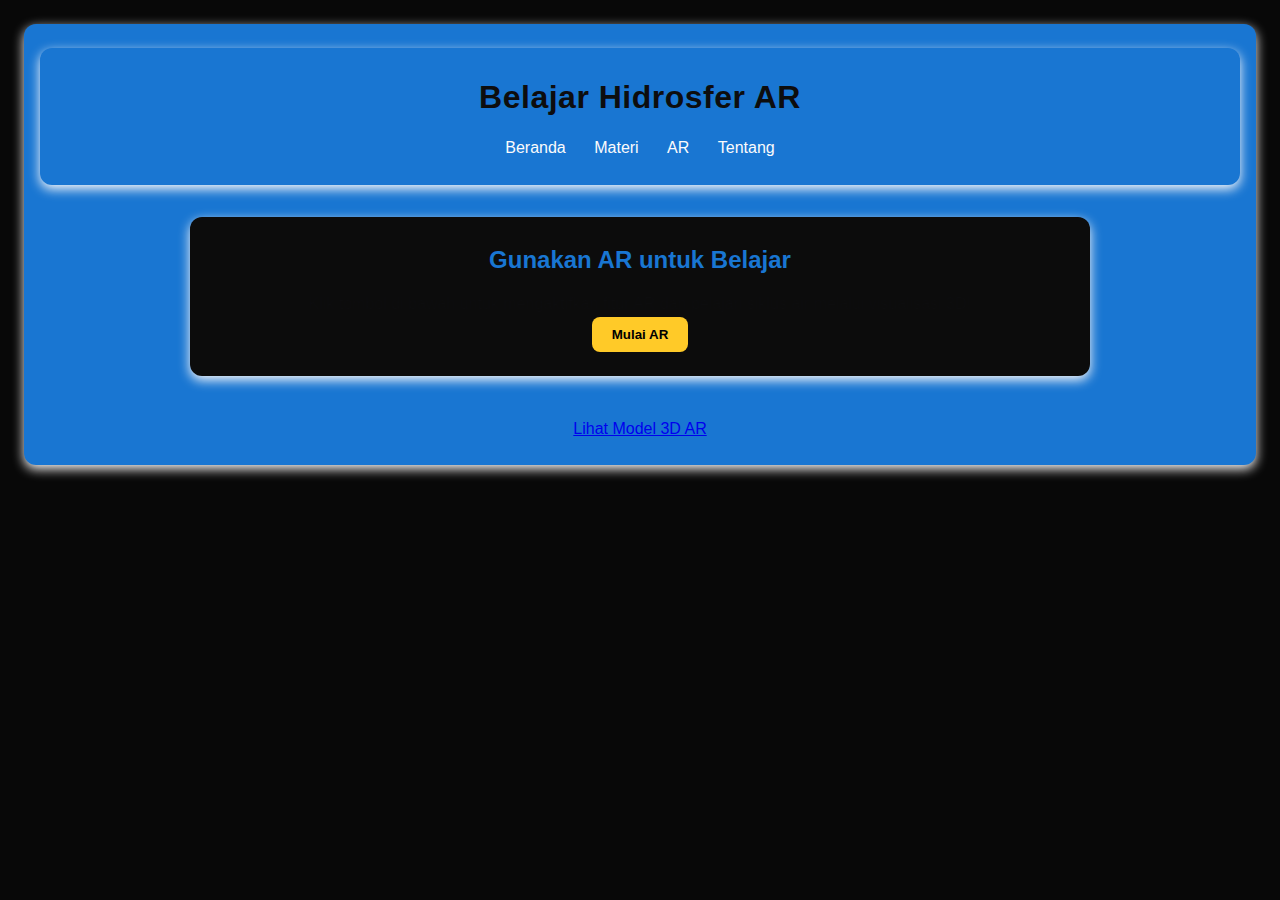
<file: index.html>
<!DOCTYPE html>
<html>
  <head>
    <title>WebAR Hidrosfer</title>
    <link rel="stylesheet" href="style.css">
  </head>
  <body>
    <header>
       <header>
    <h1>Belajar Hidrosfer AR</h1>
    <nav>
      <a href="index.html">Beranda</a>
      <a href="materi.html">Materi</a>
      <a href="ar.html">AR</a>
      <a href="tentang.html">Tentang</a>
    </nav>
  </header>

    <main>
      <section>
        <article>
          <h2>Gunakan AR untuk Belajar</h2>
          <p>Klik tombol di bawah untuk mengaktifkan fitur AR dan pelajari siklus air melalui visualisasi 3D!</p>
          <button onclick="window.location.href='ar.html'">Mulai AR</button>
        </article>
      </section>
    </main>
  </body>
</html>
<a href="marker.html">Lihat Model 3D AR</a>
</file>
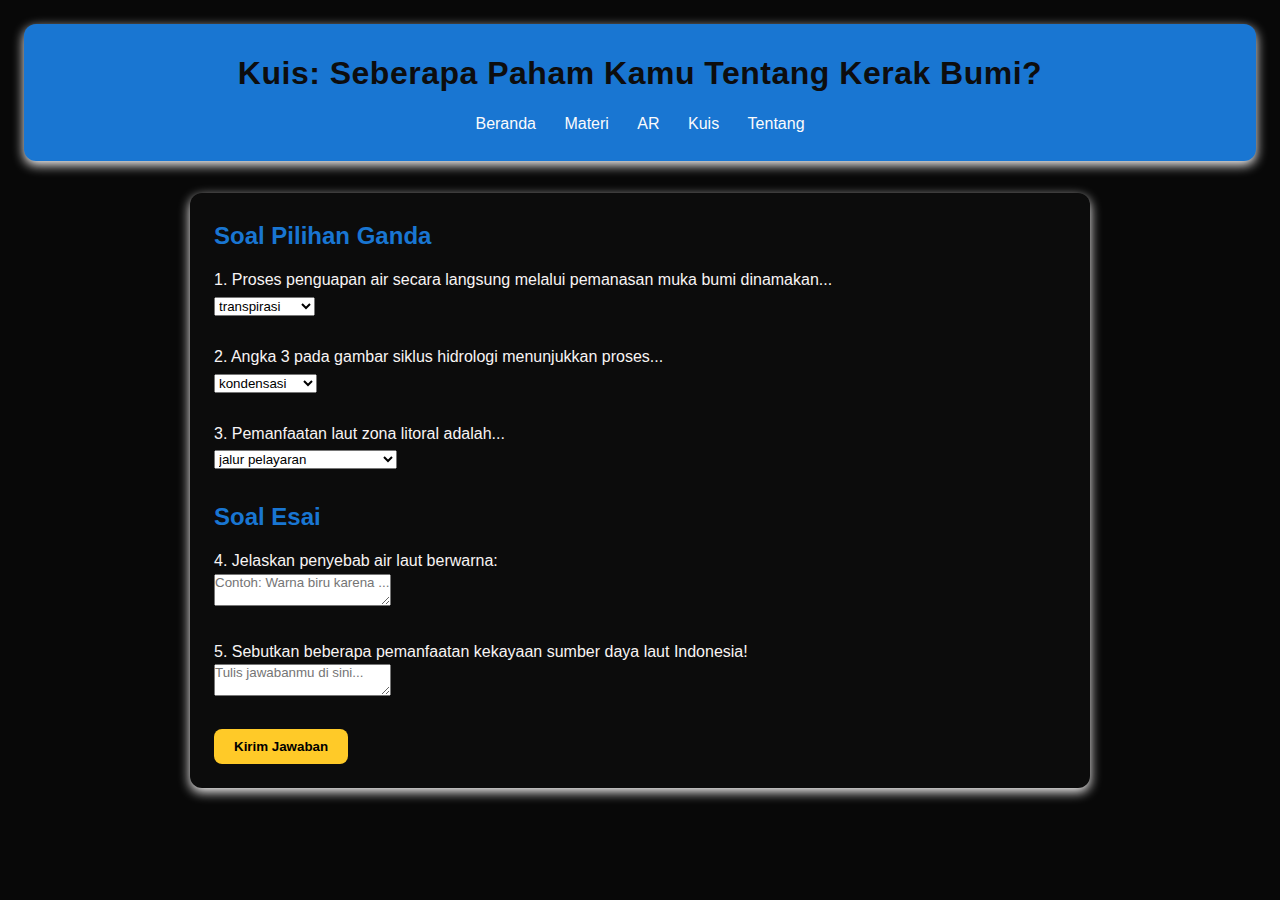
<file: kuis.html>
<!DOCTYPE html>
<html lang="id">
<head>
  <meta charset="UTF-8" />
  <meta name="viewport" content="width=device-width, initial-scale=1.0"/>
  <title>Kuis Kerak Bumi</title>
  <link rel="stylesheet" href="style.css" />
</head>
<body>
  <header>
    <h1>Kuis: Seberapa Paham Kamu Tentang Kerak Bumi?</h1>
    <nav>
      <a href="index.html">Beranda</a>
      <a href="materi.html">Materi</a>
      <a href="ar.html">AR</a>
      <a href="kuis.html">Kuis</a>
      <a href="tentang.html">Tentang</a>
    </nav>
  </header>

  <main>
    <article><form class="quiz-form">
      <h2>Soal Pilihan Ganda</h2>

      <label>1. Proses penguapan air secara langsung melalui pemanasan muka bumi dinamakan...</label><br>
      <select>
        <option>transpirasi</option>
        <option>transparansi</option>
        <option>transformasi</option>
        <option>evaporasi ✅</option>
        <option>evakuasi</option>
      </select><br><br>

      <label>2. Angka 3 pada gambar siklus hidrologi menunjukkan proses...</label><br>
      <select>
        <option>kondensasi</option>
        <option>evaporasi</option>
        <option>perkolasi</option>
        <option>infiltrasi</option>
        <option>presipitasi ✅</option>
      </select><br><br>

      <label>3. Pemanfaatan laut zona litoral adalah...</label><br>
      <select>
        <option>jalur pelayaran</option>
        <option>pariwisata pantai ✅</option>
        <option>penangkapan ikan</option>
        <option>pembuangan limbah</option>
        <option>penambangan lepas pantai</option>
      </select><br><br>

      <h2>Soal Esai</h2>
      <label>4. Jelaskan penyebab air laut berwarna:</label><br>
      <textarea placeholder="Contoh: Warna biru karena ..."></textarea><br><br>

      <label>5. Sebutkan beberapa pemanfaatan kekayaan sumber daya laut Indonesia!</label><br>
      <textarea placeholder="Tulis jawabanmu di sini..."></textarea><br><br>

      <button type="submit">Kirim Jawaban</button>
    </form>
  </main>

  <script>
    function cekJawaban() {
      const jawaban = {
        q1: 'c',
        q2: 'b',
        q3: 'b'
      };
      let skor = 0;
      let total = 3;

      for (let i = 1; i <= total; i++) {
        const val = document.querySelector(`input[name="q${i}"]:checked`);
        if (val && val.value === jawaban[`q${i}`]) {
          skor++;
        }
      }

      document.getElementById("hasil").innerText = `Skor kamu: ${skor} dari ${total}`;
    }
  </script>
</body>
</html></article>
</file>
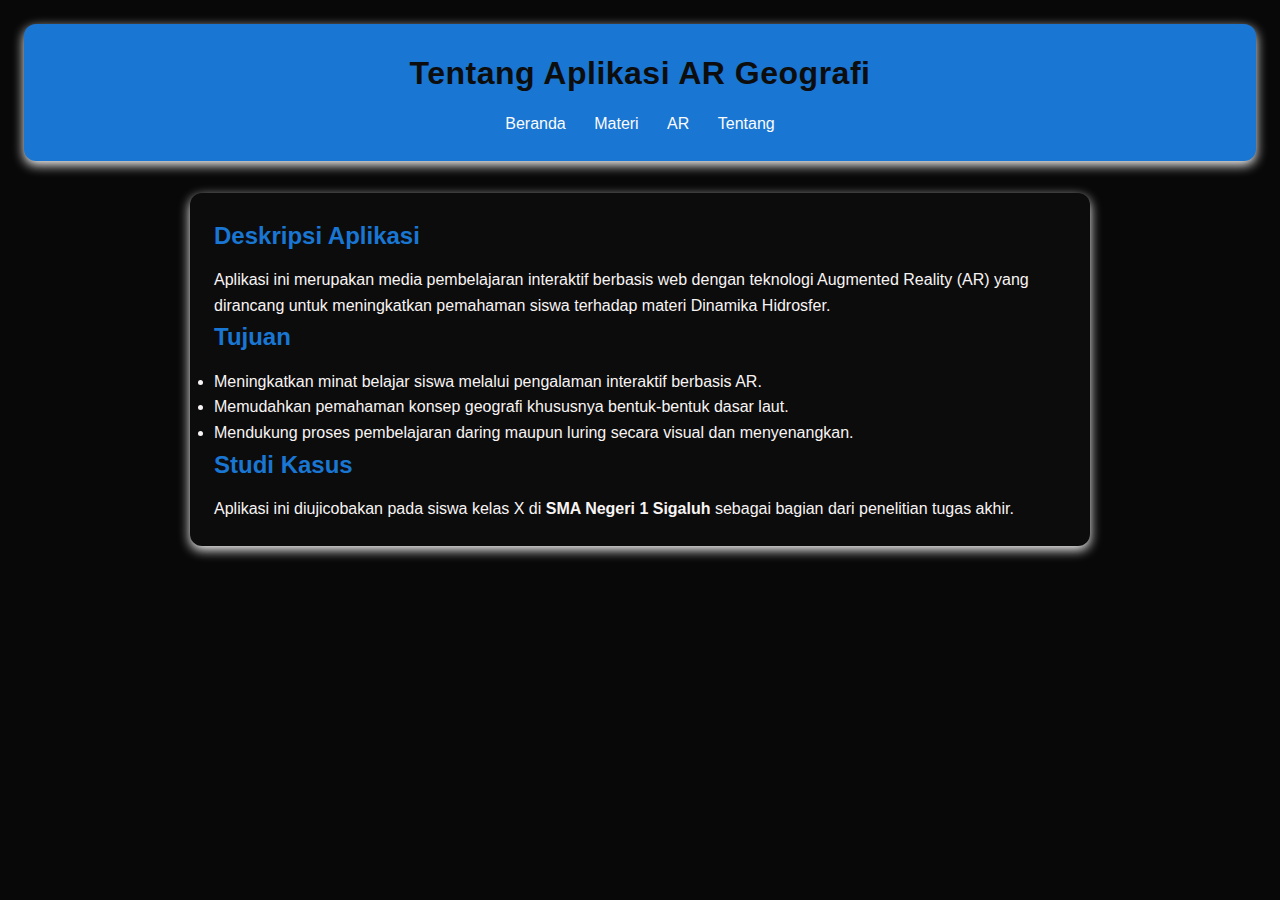
<file: tentang.html>
<!DOCTYPE html>
<html lang="id">
<head>
  <meta charset="UTF-8" />
  <meta name="viewport" content="width=device-width, initial-scale=1.0"/>
  <title>Tentang Aplikasi</title>
  <link rel="stylesheet" href="style.css" />
</head>
<body>
  <header>
    <h1>Tentang Aplikasi AR Geografi</h1>
    <nav>
      <a href="index.html">Beranda</a>
      <a href="materi.html">Materi</a>
      <a href="ar.html">AR</a>
      <a href="tentang.html">Tentang</a>
    </nav>
  </header>

  <main>
    <section>
     <article><h2>Deskripsi Aplikasi</h2>
      <p>Aplikasi ini merupakan media pembelajaran interaktif berbasis web dengan teknologi Augmented Reality (AR) yang dirancang untuk meningkatkan pemahaman siswa terhadap materi Dinamika Hidrosfer.</p>

      <h2>Tujuan</h2>
      <ul>
        <li>Meningkatkan minat belajar siswa melalui pengalaman interaktif berbasis AR.</li>
        <li>Memudahkan pemahaman konsep geografi khususnya bentuk-bentuk dasar laut.</li>
        <li>Mendukung proses pembelajaran daring maupun luring secara visual dan menyenangkan.</li>
      </ul>

      <h2>Studi Kasus</h2>
      <p>Aplikasi ini diujicobakan pada siswa kelas X di <strong>SMA Negeri 1 Sigaluh</strong> sebagai bagian dari penelitian tugas akhir.</p>
  </main>
</body>
</html>
</article>
</file>
<file: style.css>
:root {
  --primary-color: #1976d2;
  --secondary-color: #080808;
  --text-color: #f8f4f4;
  --accent-color: #ffca28;
  --bg-white: #0c0c0c;
  --shadow: 0 4px 12px rgb(253, 251, 251);
  --border-radius: 12px;
  --transition: 0.3s ease-in-out;
}

* {
  margin: 0;
  padding: 0;
  box-sizing: border-box;
  font-family: 'Segoe UI', Tahoma, Geneva, Verdana, sans-serif;
}

body {
  background-color: var(--secondary-color);
  color: var(--text-color);
  padding: 1.5rem;
  line-height: 1.6;
}

header {
  background-color: var(--primary-color);
  color: rgb(13, 13, 14);
  text-align: center;
  padding: 1.5rem 1rem;
  border-radius: var(--border-radius);
  margin-bottom: 2rem;
  box-shadow: var(--shadow);
}

header h1 {
  font-size: 2rem;
  font-weight: 600;
  letter-spacing: 0.5px;
}

nav {
  margin-top: 0.75rem;
}

nav a {
  color: rgb(251, 251, 252);
  margin: 0 12px;
  text-decoration: none;
  font-weight: 500;
  transition: var(--transition);
}

nav a:hover {
  text-decoration: underline;
  opacity: 0.85;
}

main {
  max-width: 900px;
  margin: auto;
}

section {
  margin-bottom: 2.5rem;
}

article {
  background-color: var(--bg-white);
  padding: 1.5rem;
  border-radius: var(--border-radius);
  margin-bottom: 1.5rem;
  box-shadow: var(--shadow);
  transition: var(--transition);
}

article:hover {
  transform: translateY(-4px);
  box-shadow: 0 6px 16px rgba(0, 0, 0, 0.12);
}

h2 {
  color: var(--primary-color);
  margin-bottom: 0.75rem;
}

button {
  background-color: var(--accent-color);
  border: none;
  padding: 10px 20px;
  border-radius: 8px;
  font-weight: bold;
  cursor: pointer;
  transition: var(--transition);
}

button:hover {
  background-color: #ffc107;
  transform: scale(1.05);
}

footer {
  text-align: center;
  font-size: 0.9rem;
  color: #666;
  margin-top: 3rem;
  padding-top: 1rem;
  border-top: 1px solid #0552f8;
}

@media (max-width: 600px) {
  nav a {
    display: block;
    margin: 6px 0;
    text-align: center;
  }

  body {
    padding: 1rem;
  }

  header h1 {
    font-size: 1.4rem;
  }

  article {
    padding: 1rem;
  }
}
</file>
